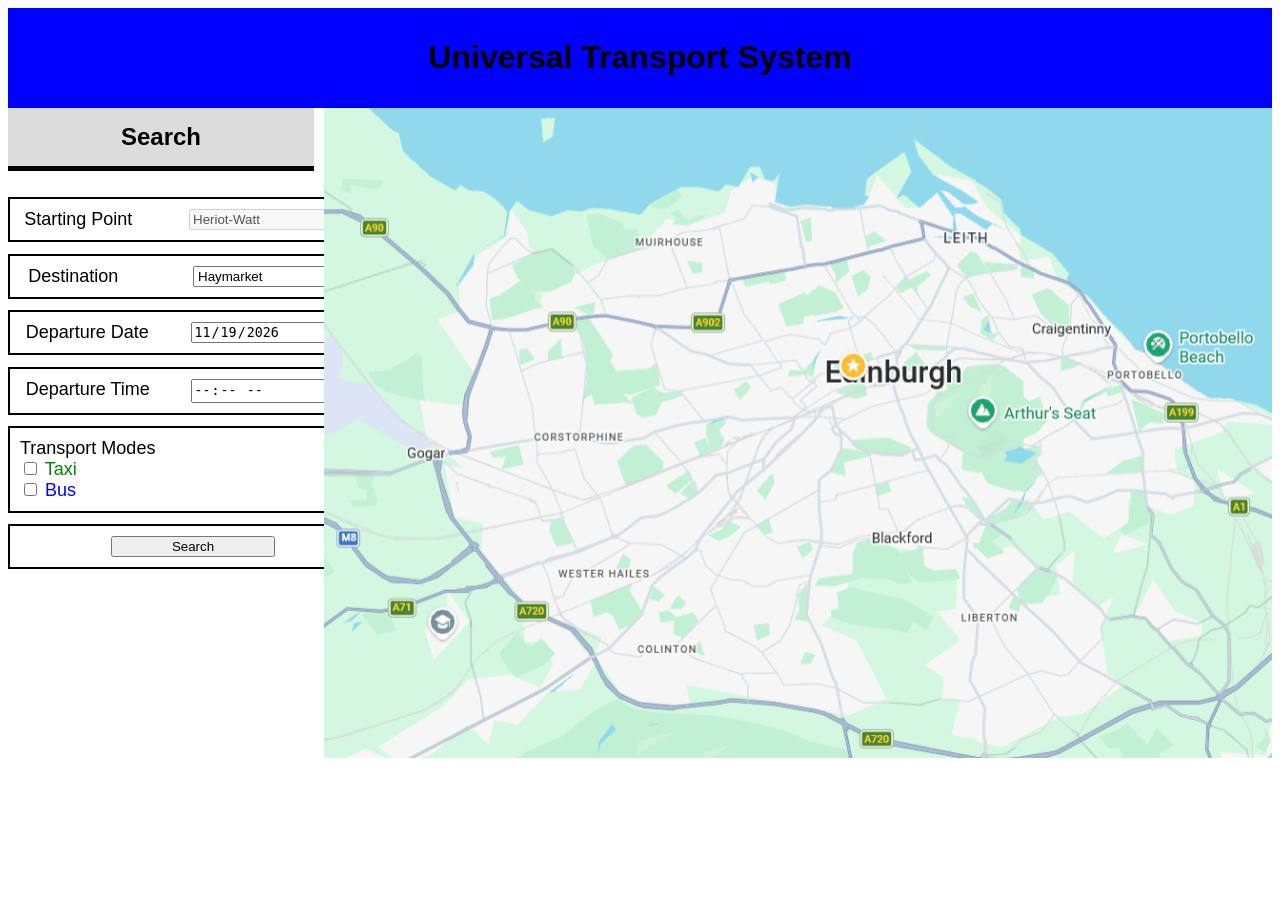
<file: ProtoTypeWithMap/index.html>
<!DOCTYPE html>
<html lang="en">
<head>
    <meta charset="UTF-8">
    <meta name="viewport" content="width=device-width, initial-scale=1.0">
    <title>Document</title>
    <link rel="stylesheet" href="styles.css">
    <script src="script.js"></script>
</head>
<body>
    <header>
        <h1>Universal Transport System</h1>
    </header>

    <section id="search">
        <section id="left">
            <h2>Search</h2>
            <form id="form" action="javascript:formSubmit()" method="get">
                <div>
                    <label for="start">Starting Point</label>
                    <input type="text" name="start" id="start" value="Heriot-Watt" disabled>
                </div>
                <div>
                    <label for="start">Destination</label>
                    <select name="destination" id="destination">
                        <option value="Haymarket">Haymarket</option>
                        <option value="Edinburgh Zoo">Edinburgh Zoo</option>
                        <option value="Napier University">Napier University</option>
                    </select>
                </div>
                <div>
                    <label for="date">Departure Date</label>
                    <input type="date" name="date" id="date" value="2026-11-19">
                </div>
                <div>
                    <label for="time">Departure Time</label>
                    <input type="time" name="time" id="time">
                </div>
                <div style="display: block;">
                    <label style="margin: 10px;">Transport Modes</label>
                    <ul>
                        <li>
                            <input type="checkbox" name="taxi" id="">
                            <label style="color:green" for="taxi">Taxi</label>
                        </li>
                        <li>
                            <input type="checkbox" name="bus" id="">
                            <label style="color:blue" for="bus">Bus</label>
                        </li>
                        <!-- <li>
                            <input type="checkbox" name="train" id="">
                            <label for="train">Train</label>
                        </li> -->
                    </ul>
                </div>
                <div>
                    <input type="submit" value="Search">
                </div>
            </form>
            <section id="results" style="display: none;">
                <div>
                    <span id="transport-result">Transport: </span>
                </div>
                <div>
                    <span id="cost-result"></span>
                </div>
            </section>
        </section>
        
        <section id="right">
            <img src="media/ediMap.png" id="mapImg">
        </section>
    </section>

</body>
</html>
</file>
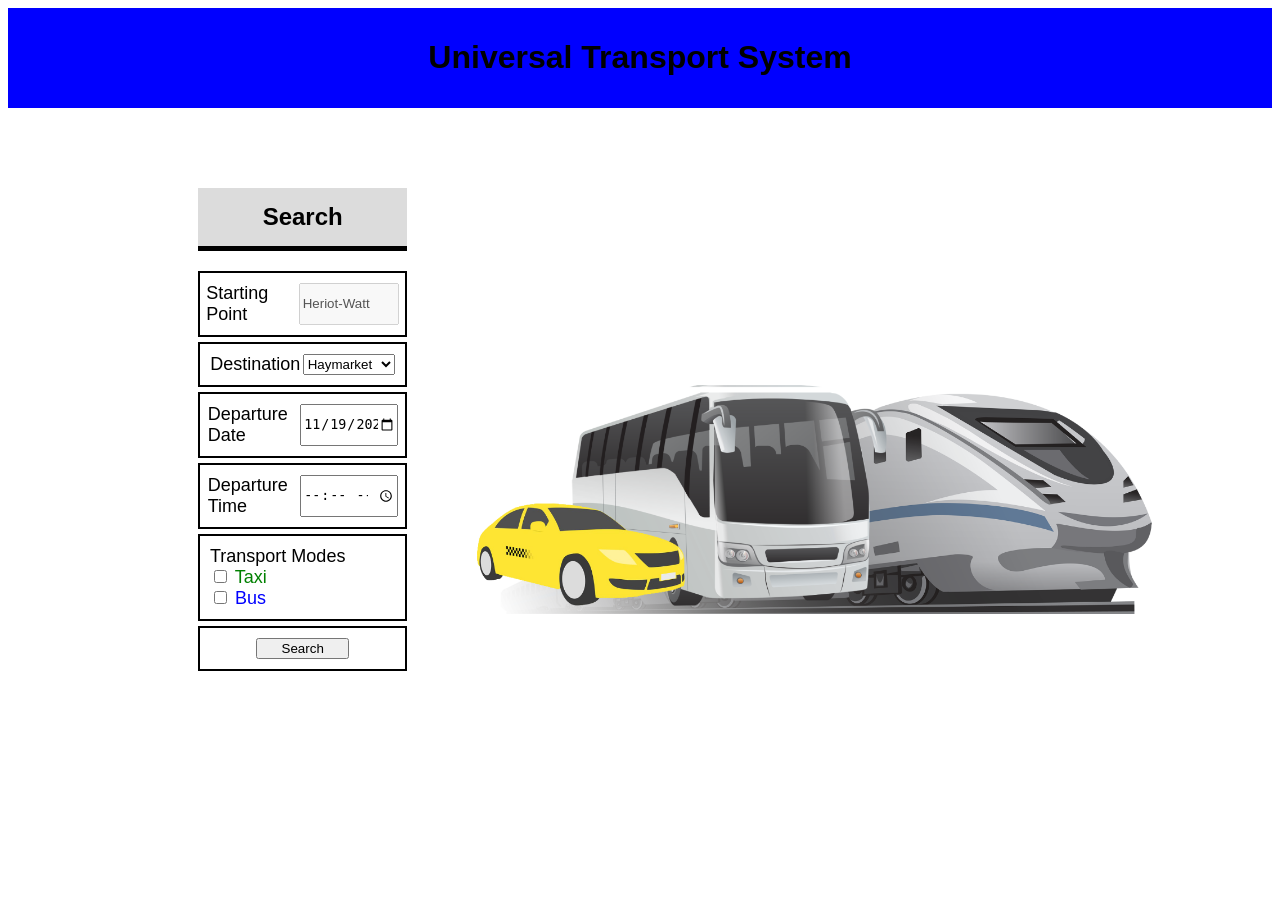
<file: ProtoTypeWithoutMap/index.html>
<!DOCTYPE html>
<html lang="en">
    <head>
        <meta charset="UTF-8">
        <meta name="viewport" content="width=device-width, initial-scale=1.0">
        <title>Document</title>
        <link rel="stylesheet" href="styles.css">
        <script src="script.js"></script>
    </head>
    <body>
        <div class="main">
            <header>
                <h1>Universal Transport System</h1>
            </header>

            <div class="content">
                <div class="left">
                    <h2>Search</h2>
                    <form id="form" action="javascript:formSubmit()" method="get">
                        <div>
                            <label for="start">Starting Point</label>
                            <input type="text" name="start" id="start" value="Heriot-Watt" disabled>
                        </div>
                        <div>
                            <label for="start">Destination</label>
                            <select name="destination" id="destination">
                                <option value="Haymarket">Haymarket</option>
                                <option value="Edinburgh Zoo">Edinburgh Zoo</option>
                                <option value="Napier University">Napier University</option>
                                <option value="Edinburgh Castle">Edinburgh Castle</option>
                            </select>
                        </div>
                        <div>
                            <label for="date">Departure Date</label>
                            <input type="date" name="date" id="date" value="2026-11-19">
                        </div>
                        <div>
                            <label for="time">Departure Time</label>
                            <input type="time" name="time" id="time">
                        </div>
                        <div style="display: block;">
                            <label style="margin: 10px;">Transport Modes</label>
                            <ul>
                                <li>
                                    <input type="checkbox" name="taxi" id="">
                                    <label style="color:green" for="taxi">Taxi</label>
                                </li>
                                <li>
                                    <input type="checkbox" name="bus" id="">
                                    <label style="color:blue" for="bus">Bus</label>
                                </li>
                            </ul>
                        </div>
                        <div>
                            <input type="submit" value="Search">
                        </div>
                    </form>
                </div>

                <div class="right">
                    <div id="results">
                        <div id="transport-div">
                            <span id="transport-result"></span>
                        </div>
                        <div id="cost-div">
                            <span id="cost-result"></span>
                        </div>
                    </div>

                    <div>
                        <img src="Media/vehicles.png" alt="vehicles">
                    </div>
                </div>

            </div>
        </div>
    </body>
</html>
</file>
<file: ProtoTypeWithMap/styles.css>
html, body {
    font-family: 'Franklin Gothic Medium', 'Arial Narrow', Arial, sans-serif;
}

header {
    background-color: blue;
    text-align: center;
    padding: 10px;
}

#search {
    display: flex;
    height: 40%;
}

#left {
    width: 25%;
}

#left h2 {
    background-color: gainsboro;
    text-align: center;
    margin-top: 0;
    margin-right: 10px;
    padding: 15px;
    border-bottom: 5px solid black;
}

#left form {
    height: 60%;
    display:inline-flex;
    flex-direction: column;
    justify-content: space-evenly;
    font-size: large;
}

#left form div, #results div {
    padding: auto;
    border: 2px solid black;
    display: flex;
    flex-direction: row;
    padding-top: 10px;
    padding-bottom: 10px;
    margin-bottom: 5px;
    justify-content: center;
    width: 366px;

}

#left form label, input, select {
    width: 45%;
}
#left form ul {
    list-style-type: none;
    padding: 0 0 0 10px;
    margin: 0;
}

#left form ul input {
    width: auto;
} 

#results div {
    display: block;
}

#results span {
    margin-left: 10px;
}

#right {
    width: 75%;
    background-color: green;
}

#right img {
    display: block;
    margin: auto;
    width: 100%;
    height: 650px;
}
</file>
<file: ProtoTypeWithoutMap/styles.css>
html, body {
    font-family: 'Franklin Gothic Medium', 'Arial Narrow', Arial, sans-serif;
}

.main {
    display: grid;
    grid-template-columns: 1fr;
    grid-template-rows: 100px 500px;
    grid-gap: 10px;
    grid-template-areas:
        'header'
        'content'
}

header {
    background-color: blue;
    text-align: center;
    padding: 10px;
}

.content {
    display: flex;
    grid-template-columns: 20% auto;
    justify-content: space-between;
    padding: 0px 120px 0px 120px;
}

.left {
    width: 25%;
    margin: 70px;
}

.left h2 {
    background-color: gainsboro;
    text-align: center;
    margin-top: 0;
    padding: 15px;
    border-bottom: 5px solid black;
}

.left form {
    height: 60%;
    display:inline-flex;
    flex-direction: column;
    justify-content: space-evenly;
    font-size: large;
    width: 100%;
}

.left form div, #results div {
    padding: auto;
    border: 2px solid black;
    display: flex;
    flex-direction: row;
    padding-top: 10px;
    padding-bottom: 10px;
    margin-bottom: 5px;
    justify-content: center;
}

.left form label, input, select {
    width: 45%;
}

.left form ul {
    list-style-type: none;
    padding: 0 0 0 10px;
    margin: 0;
}

.left form ul input {
    width: auto;
} 

.right {
    display: flex;
    flex-direction: column;
    justify-content: space-between;
}

#results {
    display: flex;
    justify-content: space-between;
    margin-top: 60px;
}

#results div {
    display: none;
    width: 40%;
}

#results span {
    margin-left: 10px;
}

.right img {
    width: 100%;
    height: auto;
}
</file>
